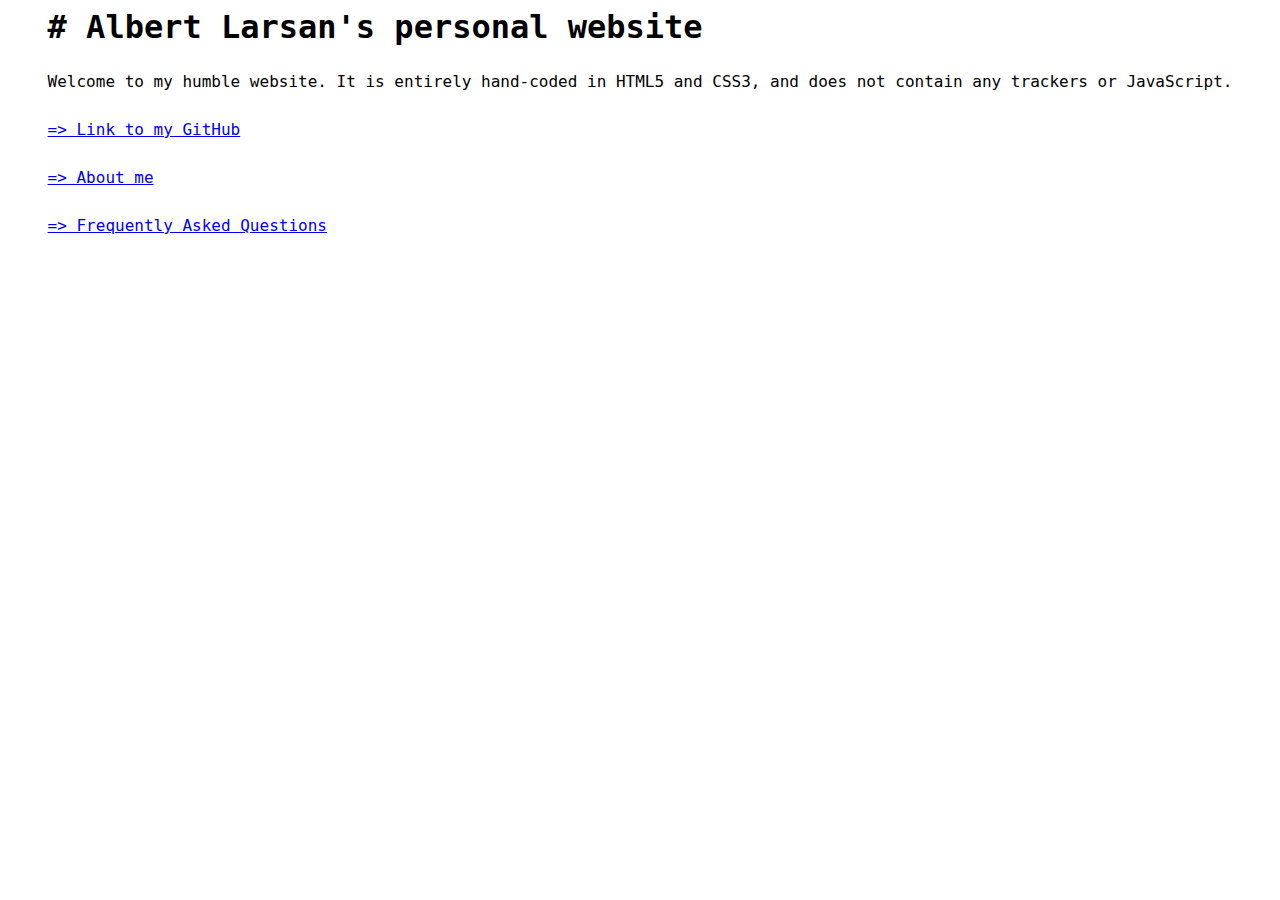
<file: index.html>
<!DOCTYPE html>
<html lang="en">
<head>
<meta charset="utf-8">
<title>Albert Larsan's personal website</title>
<meta name="viewport" content="width=device-width, initial-scale=1">
<link href="/css/style.css" rel="stylesheet">

<link rel="me" href="https://piaille.fr/@albertlarsan68">
</head>
<body>
<h1># Albert Larsan's personal website</h1>
<p></p>
<p>Welcome to my humble website. It is entirely hand-coded in HTML5 and CSS3, and does not contain any trackers or JavaScript.</p>
<p></p>
<p><a href="https://github.com/albertlarsan68">=&gt; Link to my GitHub</a></p>
<p><a href="about.html">=&gt; About me</a></p>
<p><a href="faq.html">=&gt; Frequently Asked Questions</a></p>
</body>
</html>
</file>
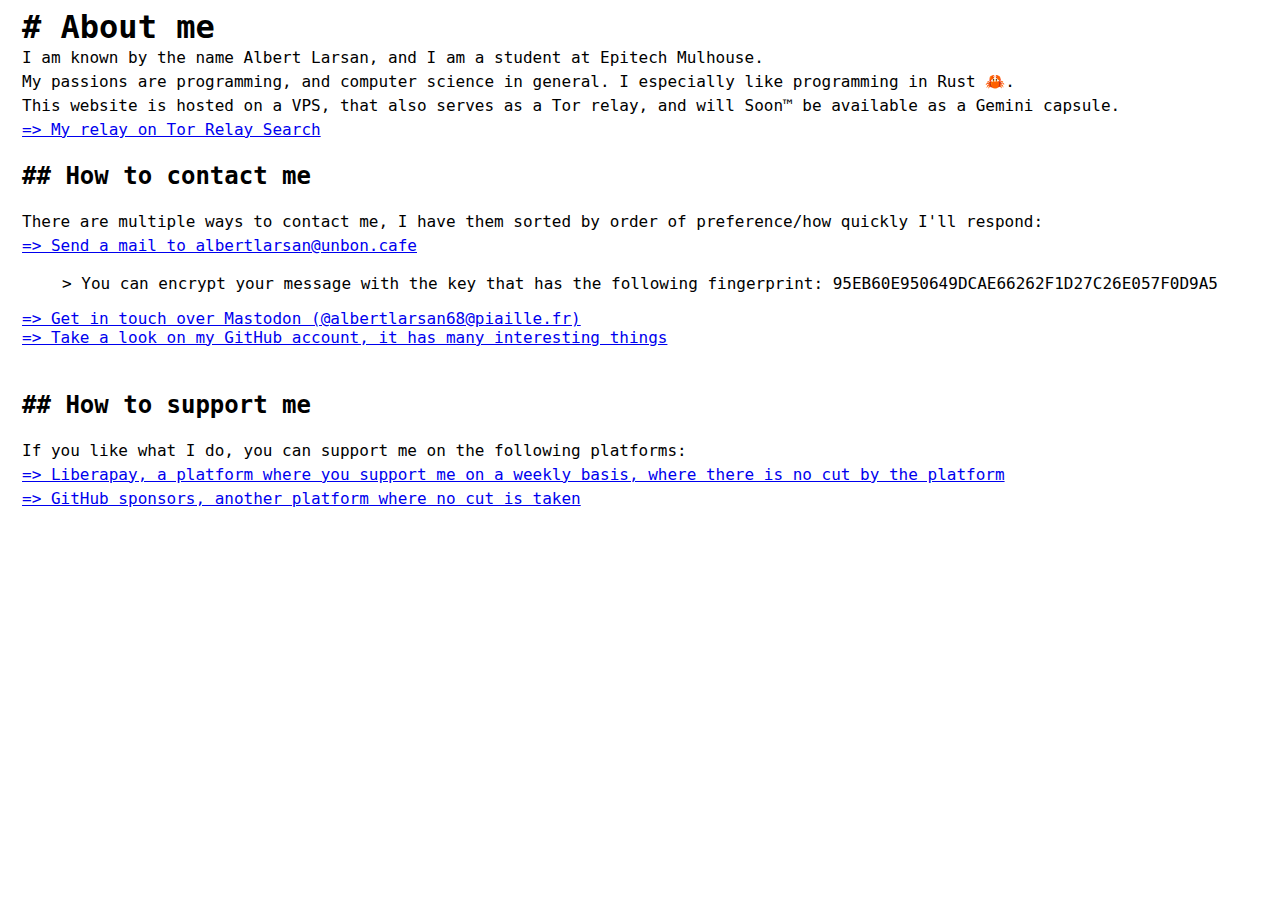
<file: about.html>
<!DOCTYPE html>
<html lang="en">
  <head>
    <title>About me - Albert Larsan</title>
    <meta charset="UTF-8">
    <meta name="viewport" content="width=device-width, initial-scale=1">
    <link href="/css/style.css" rel="stylesheet">
  </head>
  <body>
    <h1># About me</h1>
    <p>I am known by the name Albert Larsan, and I am a student at Epitech Mulhouse.<br/>
    My passions are programming, and computer science in general. I especially like programming in Rust 🦀.<br/>
    This website is hosted on a VPS, that also serves as a Tor relay, and will Soon™ be available as a Gemini capsule.<br/>
    <a href="https://metrics.torproject.org/rs.html#details/C388F5A09620A5D76275324EEBB90A06A8BD95CD">=> My relay on Tor Relay Search</a>
    </p>
    <h2>## How to contact me</h2>
    <p>There are multiple ways to contact me, I have them sorted by order of preference/how quickly I'll respond:<br/>
    <a href="mailto:albertlarsan@unbon.cafe">=> Send a mail to albertlarsan@unbon.cafe</a><br/>
    <blockquote>&gt; You can encrypt your message with the key that has the following fingerprint: 95EB60E950649DCAE66262F1D27C26E057F0D9A5</blockquote>
    <a href="https://piaille.fr/@albertlarsan68">=> Get in touch over Mastodon (@albertlarsan68@piaille.fr)</a><br/>
    <a href="https://github.com/albertlarsan68">=> Take a look on my GitHub account, it has many interesting things</a><br/>
    </p>
    <h2>## How to support me</h2>
    <p>If you like what I do, you can support me on the following platforms:<br/>
    <a href="https://liberapay.com/AlbertLarsan68">=> Liberapay, a platform where you support me on a weekly basis, where there is no cut by the platform</a><br/>
    <a href="https://github.com/sponsors/albertlarsan68">=> GitHub sponsors, another platform where no cut is taken</a><br/>
    </p>
  </body>
</html>
</file>
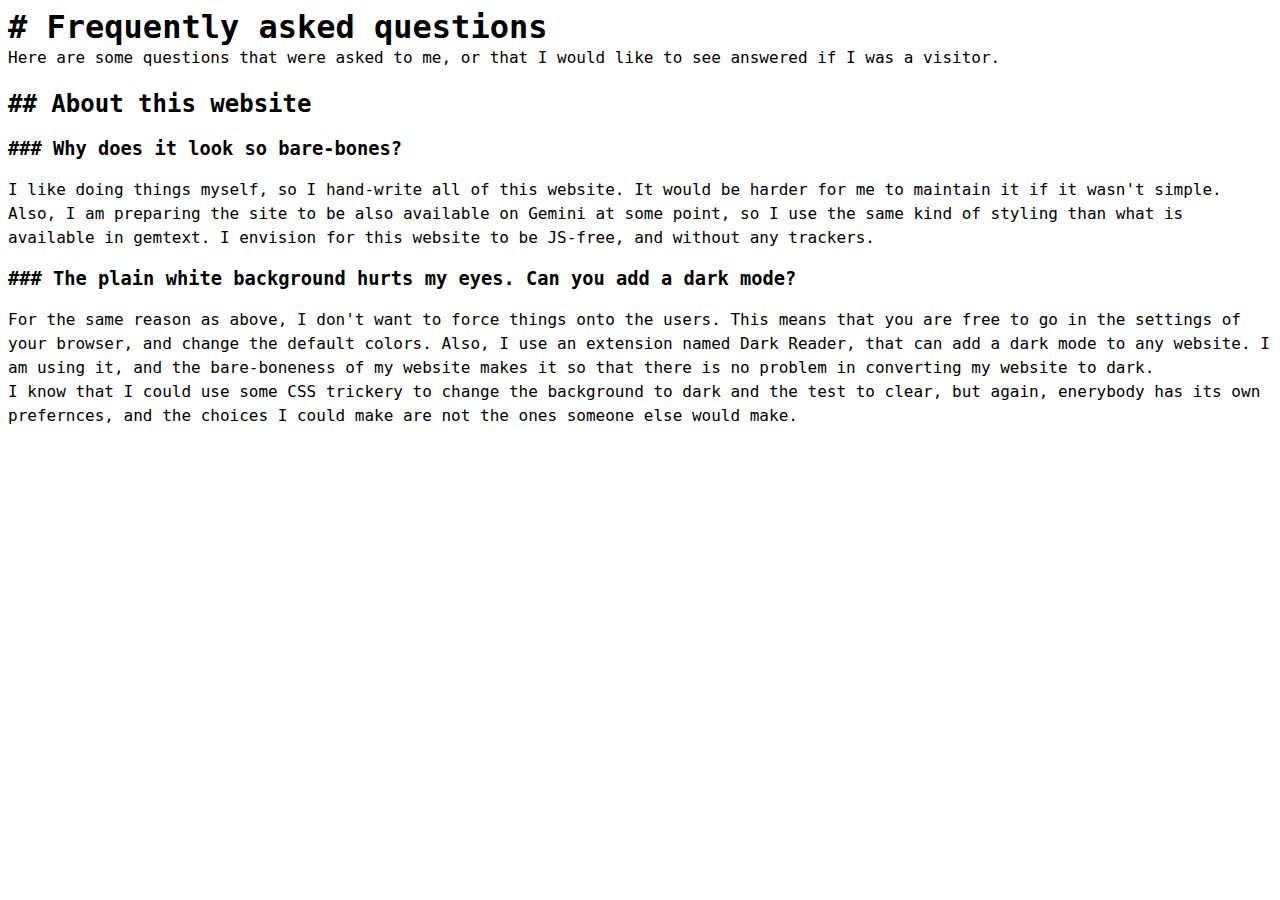
<file: faq.html>
<!DOCTYPE html>
<html lang="en">
  <head>
    <title>Frequently Asked Questions</title>
    <meta charset="UTF-8">
    <meta name="viewport" content="width=device-width, initial-scale=1">
    <link href="/css/style.css" rel="stylesheet">
  </head>
  <body>
    <h1># Frequently asked questions</h1>
    <p>Here are some questions that were asked to me, or that I would like to see answered if I was a visitor.</p>
    <h2>## About this website</h2>
    <h3>### Why does it look so bare-bones?</h3>
    <p>I like doing things myself, so I hand-write all of this website. It would be harder for me to maintain it if it wasn't simple. Also, I am preparing the site to be also available on Gemini at some point, so I use the same kind of styling than what is available in gemtext. I envision for this website to be JS-free, and without any trackers.</p>
    <h3>### The plain white background hurts my eyes. Can you add a dark mode?</h3>
    <p>For the same reason as above, I don't want to force things onto the users. This means that you are free to go in the settings of your browser, and change the default colors. Also, I use an extension named Dark Reader, that can add a dark mode to any website. I am using it, and the bare-boneness of my website makes it so that there is no problem in converting my website to dark.<br/>
    I know that I could use some CSS trickery to change the background to dark and the test to clear, but again, enerybody has its own prefernces, and the choices I could make are not the ones someone else would make.</p>
  </body>
</html>
</file>
<file: css/style.css>
html {
    display: flex;
    align-items: center;
    justify-content: center;
}

body {
    font-family: monospace, ui-monospace;
    max-width: 150ch;
}

h1 {
    margin: 0;
}

p {
    margin: 0;
    padding: 0;
    line-height: 1.5;
    min-height: 1.5em;
}

p:has(a) {
    min-height: max(48px, 1.5em);
}
</file>
